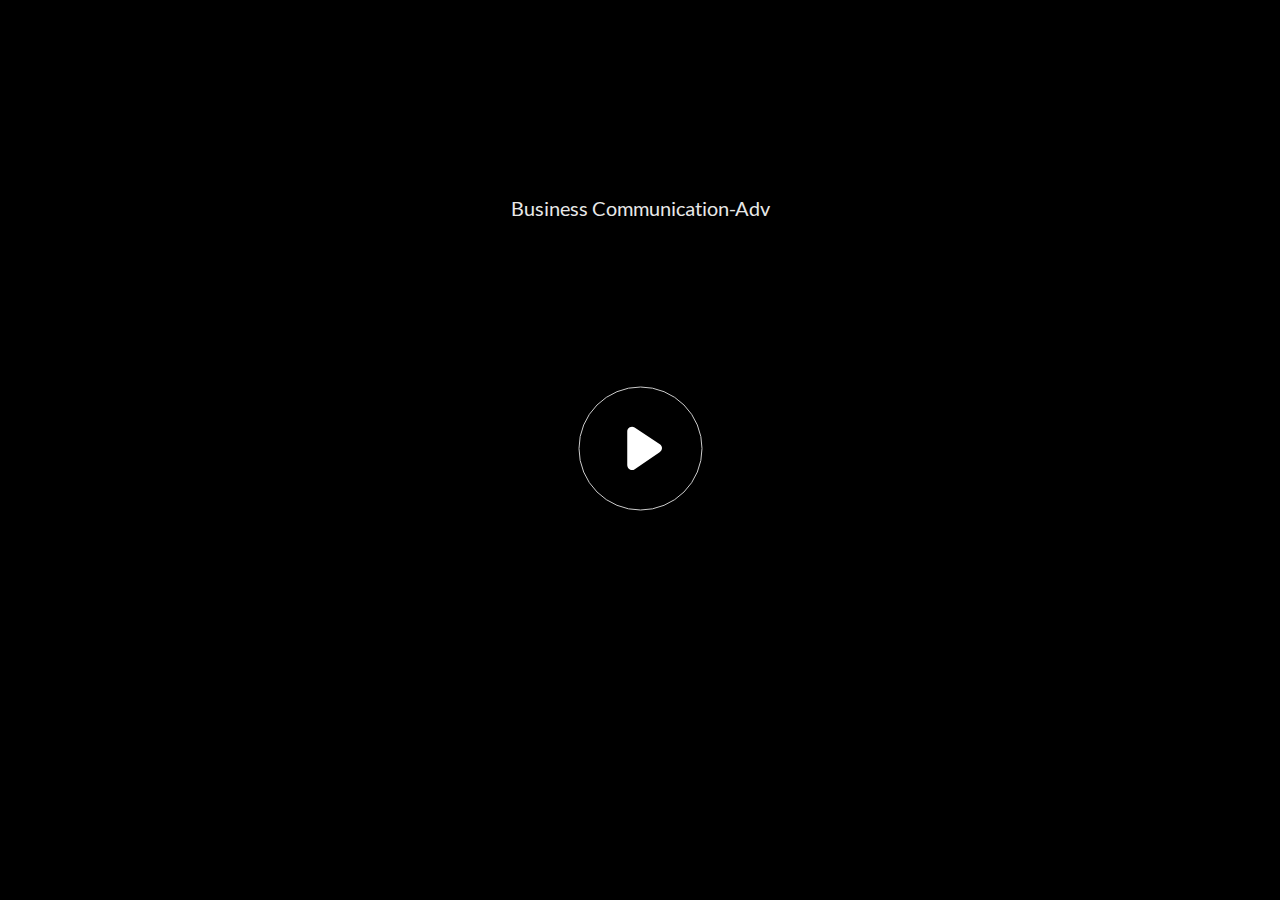
<file: index.html>
<!doctype html>
<html lang="en-US">
<head>
  <meta charset="utf-8">
  <!-- Created using Storyline 360 - http://www.articulate.com  -->
  <!-- version: 3.55.25954.0 -->
  <title>Business Communication-Adv</title>
  <meta http-equiv="x-ua-compatible" content="IE=edge"/>
  <meta name="viewport" content="width=device-width,initial-scale=1,user-scalable=no,shrink-to-fit=no,minimal-ui"/>
  <meta name="apple-mobile-web-app-capable" content="yes"/>
  <style>
    html, body { height: 100%; padding: 0; margin: 0 }
    #app { height: 100%; width: 100%; }
  </style>
  
  <script>window.THREE = { };</script>
</head>
<body style="background: #282828" class="cs-HTML theme-unified">
  <!-- 360 -->
  <script>!function(e){var i=/iPhone/i,o=/iPod/i,n=/iPad/i,t=/(?=.*\bAndroid\b)(?=.*\bMobile\b)/i,d=/Android/i,s=/(?=.*\bAndroid\b)(?=.*\bSD4930UR\b)/i,b=/(?=.*\bAndroid\b)(?=.*\b(?:KFOT|KFTT|KFJWI|KFJWA|KFSOWI|KFTHWI|KFTHWA|KFAPWI|KFAPWA|KFARWI|KFASWI|KFSAWI|KFSAWA)\b)/i,r=/IEMobile/i,h=/(?=.*\bWindows\b)(?=.*\bARM\b)/i,a=/BlackBerry/i,l=/BB10/i,p=/Opera Mini/i,f=/(CriOS|Chrome)(?=.*\bMobile\b)/i,u=/(?=.*\bFirefox\b)(?=.*\bMobile\b)/i,c=new RegExp("(?:Nexus 7|BNTV250|Kindle Fire|Silk|GT-P1000)","i"),w=function(e,i){return e.test(i)},A=function(e){var A=e||navigator.userAgent,v=A.split("[FBAN");if(void 0!==v[1]&&(A=v[0]),this.apple={phone:w(i,A),ipod:w(o,A),tablet:!w(i,A)&&w(n,A),device:w(i,A)||w(o,A)||w(n,A)},this.amazon={phone:w(s,A),tablet:!w(s,A)&&w(b,A),device:w(s,A)||w(b,A)},this.android={phone:w(s,A)||w(t,A),tablet:!w(s,A)&&!w(t,A)&&(w(b,A)||w(d,A)),device:w(s,A)||w(b,A)||w(t,A)||w(d,A)},this.windows={phone:w(r,A),tablet:w(h,A),device:w(r,A)||w(h,A)},this.other={blackberry:w(a,A),blackberry10:w(l,A),opera:w(p,A),firefox:w(u,A),chrome:w(f,A),device:w(a,A)||w(l,A)||w(p,A)||w(u,A)||w(f,A)},this.seven_inch=w(c,A),this.any=this.apple.device||this.android.device||this.windows.device||this.other.device||this.seven_inch,this.phone=this.apple.phone||this.android.phone||this.windows.phone,this.tablet=this.apple.tablet||this.android.tablet||this.windows.tablet,"undefined"==typeof window)return this},v=function(){var e=new A;return e.Class=A,e};"undefined"!=typeof module&&module.exports&&"undefined"==typeof window?module.exports=A:"undefined"!=typeof module&&module.exports&&"undefined"!=typeof window?module.exports=v():"function"==typeof define&&define.amd?define("isMobile",[],e.isMobile=v()):e.isMobile=v()}(this);
    window.isMobile.apple.tablet = window.isMobile.apple.tablet ||
      (navigator.platform === 'MacIntel' && navigator.maxTouchPoints > 1);
    window.isMobile.apple.device = window.isMobile.apple.device || window.isMobile.apple.tablet;
    window.isMobile.tablet = window.isMobile.tablet || window.isMobile.apple.tablet;
    window.isMobile.any = window.isMobile.any || window.isMobile.apple.tablet;
  </script>

  <div id="focus-sink" tabindex="-1"></div>

  <div id="preso"></div>
  <script>
    window.DS = {};
    window.globals = {
      DATA_PATH_BASE: '',
      HAS_FRAME: true,
      HAS_SLIDE: true,

      lmsPresent: false,
      tinCanPresent: false,
      cmi5Present: false,
      aoSupport: false,
      scale: 'noscale',
      captureRc: false,
      browserSize: 'optimal',
      bgColor: '#282828',
      features: 'MultipleQuizTracking',
      themeName: 'unified',
      preloaderColor: '#FFFFFF',
      suppressAnalytics: false,
      productChannel: 'stable',
      publishSource: 'storyline',
      aid: 'aid|ba7c097a-8036-4db9-b032-e04fec75748c',
      cid: '500507d5-f972-414b-beeb-094204d1d7f7',
      playerVersion: '3.55.25954.0',
      maxIosVideoElements: 10,

      
      parseParams: function(qs) {
        if (window.globals.parsedParams != null) {
          return window.globals.parsedParams;
        }
        qs = (qs || window.location.search.substr(1)).split('+').join(' ');
        var params = {},
            tokens,
            re = /[?&]?([^=]+)=([^&]*)/g;

        while (tokens = re.exec(qs)) {
          params[decodeURIComponent(tokens[1]).trim()] =
            decodeURIComponent(tokens[2]).trim();
        }
        window.globals.parsedParams = params;
        return params;
      }

    };

    (function() {

      var classTypes = [ 'desktop', 'mobile', 'phone', 'tablet' ];

      var addDeviceClasses = function(prefix, testObj) {
        var curr, i;
        for (i = 0; i < classTypes.length; i++) {
          curr = classTypes[i];
          if (testObj[curr]) {
            document.body.classList.add(prefix + curr);
          }
        }
      };

      var params = window.globals.parseParams(),
          isDevicePreview = params.devicepreview === '1',
          isPhoneOverride = params.deviceType === 'phone' || (isDevicePreview && params.phone == '1'),
          isTabletOverride = (params.deviceType === 'tablet' || isDevicePreview) && !isPhoneOverride,
          isMobileOverride = isPhoneOverride || isTabletOverride;

      var deviceView = {
        desktop: !window.isMobile.any && !isMobileOverride,
        mobile: window.isMobile.any || isMobileOverride,
        phone: isPhoneOverride || (window.isMobile.phone && !isTabletOverride),
        tablet: isTabletOverride || window.isMobile.tablet
      };

      window.globals.deviceView = deviceView;
      window.isMobile.desktop = !window.isMobile.any;
      window.isMobile.mobile = window.isMobile.any;

      addDeviceClasses('view-', deviceView);

    })();
  </script>
  
  <script src='story_content/user.js' type=text/javascript></script>
  <div class="slide-loader"></div>

  <script>
    var doc = document, loader = doc.body.querySelector('.slide-loader'); [ 1, 2, 3 ].forEach(function(n) { var d = doc.createElement('div'); d.style.backgroundColor = window.globals.preloaderColor; d.classList.add('mobile-loader-dot'); d.classList.add('dot' + n); loader.appendChild(d); });
  </script>

  <div class="mobile-load-title-overlay" style="display: none">
    <div class="mobile-load-title">Business Communication-Adv</div>
  </div>

  <div class="mobile-chrome-warning"></div>

  <script>
    
    if (window.autoSpider && window.vInterfaceObject) {
      document.querySelector('.mobile-load-title-overlay').style.display = 'none';
    }
  </script>

  

  <link rel="stylesheet" href="html5/data/css/output.min.css" data-noprefix/>
</body>
<script src="html5/lib/scripts/bootstrapper.min.js"></script>
</html>
</file>
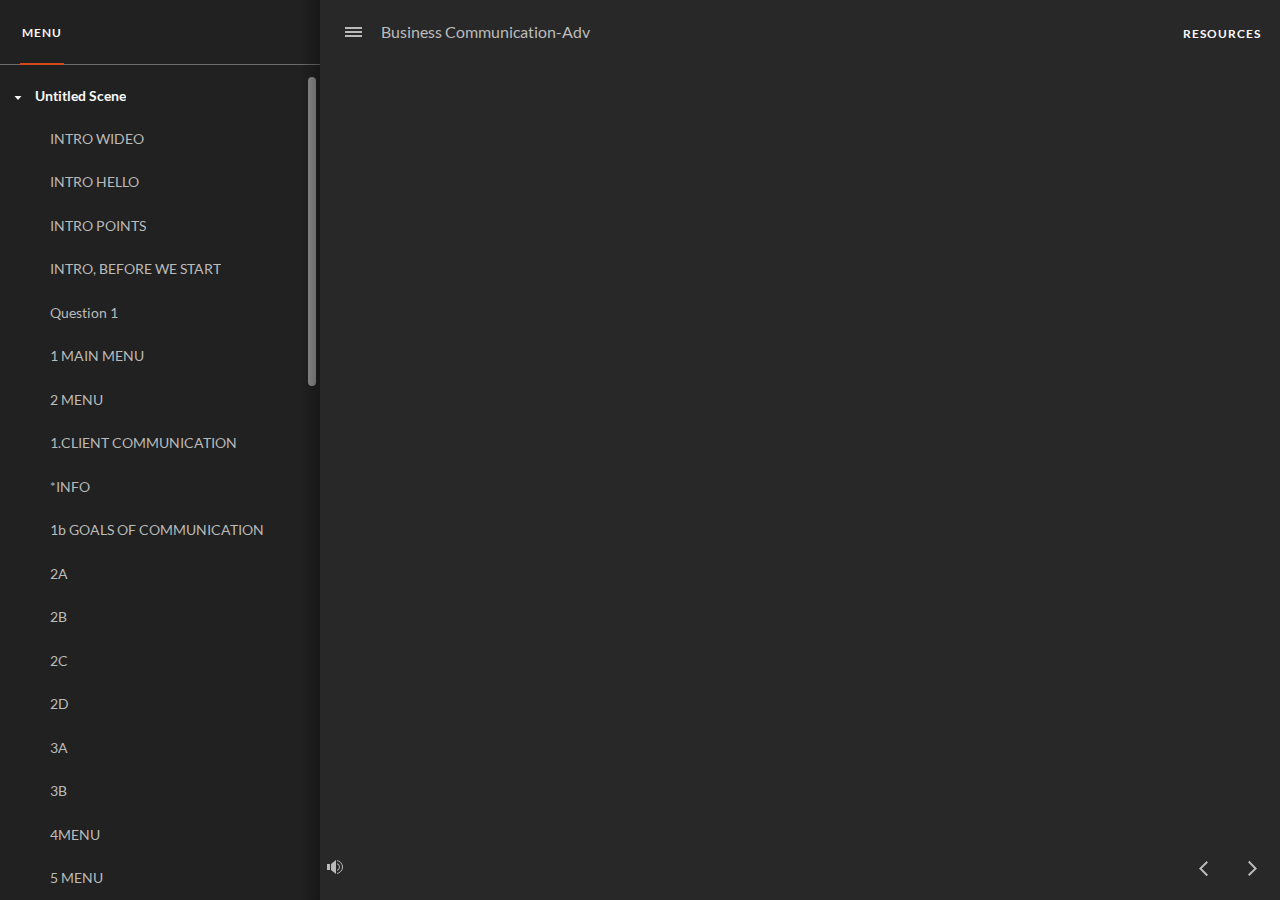
<file: index_lms.html>
<!doctype html>
<html lang="en-US">
<head>
  <meta charset="utf-8">
  <!-- Created using Storyline 360 - http://www.articulate.com  -->
  <!-- version: 3.55.25954.0 -->
  <title>Business Communication-Adv</title>
  <meta http-equiv="x-ua-compatible" content="IE=edge"/>
  <meta name="viewport" content="width=device-width,initial-scale=1,user-scalable=no,shrink-to-fit=no,minimal-ui"/>
  <meta name="apple-mobile-web-app-capable" content="yes"/>
  <style>
    html, body { height: 100%; padding: 0; margin: 0 }
    #app { height: 100%; width: 100%; }
  </style>
  <script src="lms/scormdriver.js" charset="utf-8"></script>
  <script>window.THREE = { };</script>
</head>
<body style="background: #282828" class="cs-HTML theme-unified">
  <!-- 360 -->
  <script>!function(e){var i=/iPhone/i,o=/iPod/i,n=/iPad/i,t=/(?=.*\bAndroid\b)(?=.*\bMobile\b)/i,d=/Android/i,s=/(?=.*\bAndroid\b)(?=.*\bSD4930UR\b)/i,b=/(?=.*\bAndroid\b)(?=.*\b(?:KFOT|KFTT|KFJWI|KFJWA|KFSOWI|KFTHWI|KFTHWA|KFAPWI|KFAPWA|KFARWI|KFASWI|KFSAWI|KFSAWA)\b)/i,r=/IEMobile/i,h=/(?=.*\bWindows\b)(?=.*\bARM\b)/i,a=/BlackBerry/i,l=/BB10/i,p=/Opera Mini/i,f=/(CriOS|Chrome)(?=.*\bMobile\b)/i,u=/(?=.*\bFirefox\b)(?=.*\bMobile\b)/i,c=new RegExp("(?:Nexus 7|BNTV250|Kindle Fire|Silk|GT-P1000)","i"),w=function(e,i){return e.test(i)},A=function(e){var A=e||navigator.userAgent,v=A.split("[FBAN");if(void 0!==v[1]&&(A=v[0]),this.apple={phone:w(i,A),ipod:w(o,A),tablet:!w(i,A)&&w(n,A),device:w(i,A)||w(o,A)||w(n,A)},this.amazon={phone:w(s,A),tablet:!w(s,A)&&w(b,A),device:w(s,A)||w(b,A)},this.android={phone:w(s,A)||w(t,A),tablet:!w(s,A)&&!w(t,A)&&(w(b,A)||w(d,A)),device:w(s,A)||w(b,A)||w(t,A)||w(d,A)},this.windows={phone:w(r,A),tablet:w(h,A),device:w(r,A)||w(h,A)},this.other={blackberry:w(a,A),blackberry10:w(l,A),opera:w(p,A),firefox:w(u,A),chrome:w(f,A),device:w(a,A)||w(l,A)||w(p,A)||w(u,A)||w(f,A)},this.seven_inch=w(c,A),this.any=this.apple.device||this.android.device||this.windows.device||this.other.device||this.seven_inch,this.phone=this.apple.phone||this.android.phone||this.windows.phone,this.tablet=this.apple.tablet||this.android.tablet||this.windows.tablet,"undefined"==typeof window)return this},v=function(){var e=new A;return e.Class=A,e};"undefined"!=typeof module&&module.exports&&"undefined"==typeof window?module.exports=A:"undefined"!=typeof module&&module.exports&&"undefined"!=typeof window?module.exports=v():"function"==typeof define&&define.amd?define("isMobile",[],e.isMobile=v()):e.isMobile=v()}(this);
    window.isMobile.apple.tablet = window.isMobile.apple.tablet ||
      (navigator.platform === 'MacIntel' && navigator.maxTouchPoints > 1);
    window.isMobile.apple.device = window.isMobile.apple.device || window.isMobile.apple.tablet;
    window.isMobile.tablet = window.isMobile.tablet || window.isMobile.apple.tablet;
    window.isMobile.any = window.isMobile.any || window.isMobile.apple.tablet;
  </script>

  <div id="focus-sink" tabindex="-1"></div>

  <div id="preso"></div>
  <script>
    window.DS = {};
    window.globals = {
      DATA_PATH_BASE: '',
      HAS_FRAME: true,
      HAS_SLIDE: true,

      lmsPresent: true,
      tinCanPresent: false,
      cmi5Present: false,
      aoSupport: false,
      scale: 'noscale',
      captureRc: false,
      browserSize: 'optimal',
      bgColor: '#282828',
      features: 'MultipleQuizTracking',
      themeName: 'unified',
      preloaderColor: '#FFFFFF',
      suppressAnalytics: false,
      productChannel: 'stable',
      publishSource: 'storyline',
      aid: 'aid|ba7c097a-8036-4db9-b032-e04fec75748c',
      cid: '500507d5-f972-414b-beeb-094204d1d7f7',
      playerVersion: '3.55.25954.0',
      maxIosVideoElements: 10,

      
      parseParams: function(qs) {
        if (window.globals.parsedParams != null) {
          return window.globals.parsedParams;
        }
        qs = (qs || window.location.search.substr(1)).split('+').join(' ');
        var params = {},
            tokens,
            re = /[?&]?([^=]+)=([^&]*)/g;

        while (tokens = re.exec(qs)) {
          params[decodeURIComponent(tokens[1]).trim()] =
            decodeURIComponent(tokens[2]).trim();
        }
        window.globals.parsedParams = params;
        return params;
      }

    };

    (function() {

      var classTypes = [ 'desktop', 'mobile', 'phone', 'tablet' ];

      var addDeviceClasses = function(prefix, testObj) {
        var curr, i;
        for (i = 0; i < classTypes.length; i++) {
          curr = classTypes[i];
          if (testObj[curr]) {
            document.body.classList.add(prefix + curr);
          }
        }
      };

      var params = window.globals.parseParams(),
          isDevicePreview = params.devicepreview === '1',
          isPhoneOverride = params.deviceType === 'phone' || (isDevicePreview && params.phone == '1'),
          isTabletOverride = (params.deviceType === 'tablet' || isDevicePreview) && !isPhoneOverride,
          isMobileOverride = isPhoneOverride || isTabletOverride;

      var deviceView = {
        desktop: !window.isMobile.any && !isMobileOverride,
        mobile: window.isMobile.any || isMobileOverride,
        phone: isPhoneOverride || (window.isMobile.phone && !isTabletOverride),
        tablet: isTabletOverride || window.isMobile.tablet
      };

      window.globals.deviceView = deviceView;
      window.isMobile.desktop = !window.isMobile.any;
      window.isMobile.mobile = window.isMobile.any;

      addDeviceClasses('view-', deviceView);

    })();
  </script>
  
  <script src='story_content/user.js' type=text/javascript></script>
  <div class="slide-loader"></div>

  <script>
    var doc = document, loader = doc.body.querySelector('.slide-loader'); [ 1, 2, 3 ].forEach(function(n) { var d = doc.createElement('div'); d.style.backgroundColor = window.globals.preloaderColor; d.classList.add('mobile-loader-dot'); d.classList.add('dot' + n); loader.appendChild(d); });
  </script>

  <div class="mobile-load-title-overlay" style="display: none">
    <div class="mobile-load-title">Business Communication-Adv</div>
  </div>

  <div class="mobile-chrome-warning"></div>

  <script>
    
    if (window.autoSpider && window.vInterfaceObject) {
      document.querySelector('.mobile-load-title-overlay').style.display = 'none';
    }
  </script>

  

  <link rel="stylesheet" href="html5/data/css/output.min.css" data-noprefix/>
</body>
<script src="html5/lib/scripts/bootstrapper.min.js"></script>
</html>
</file>
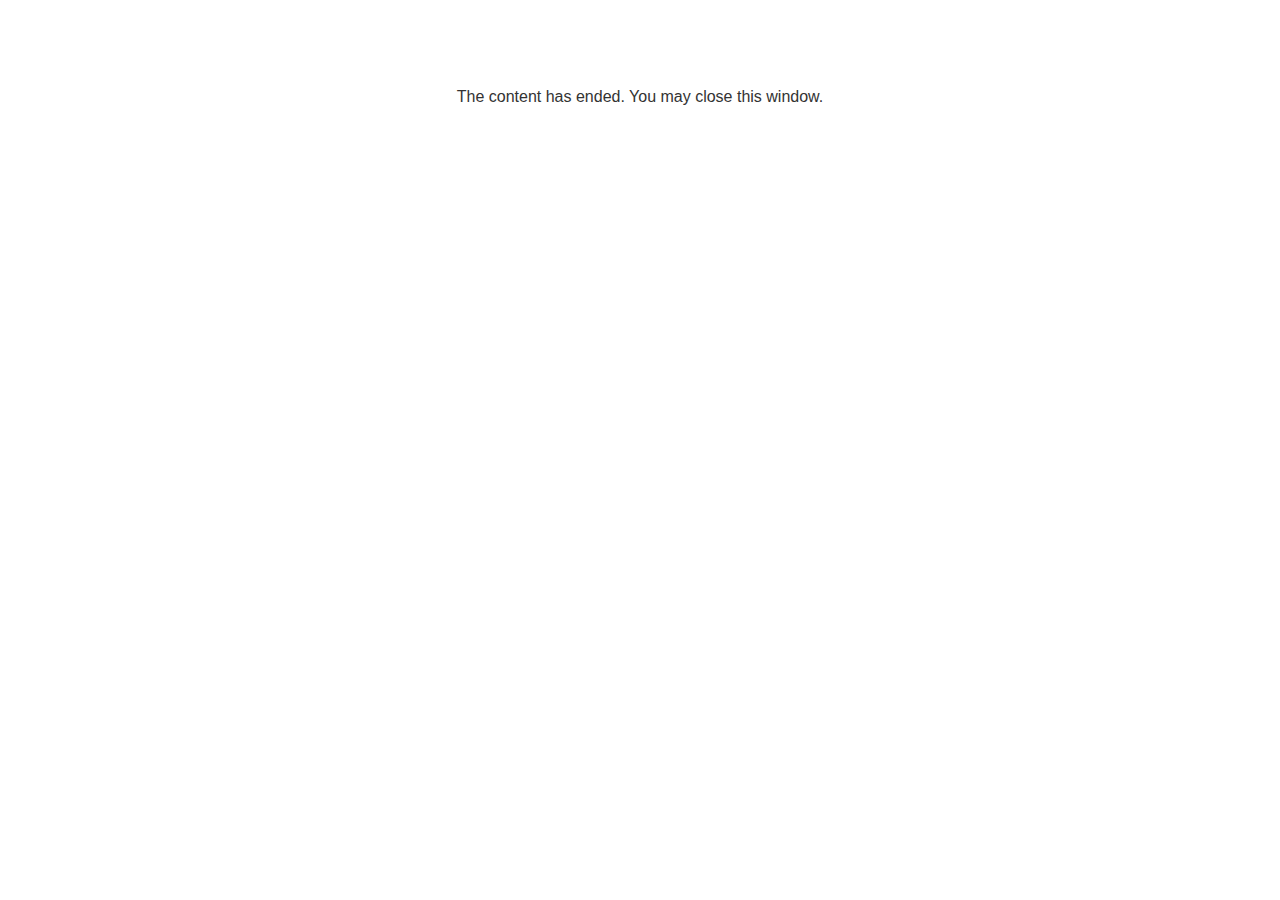
<file: lms/goodbye.html>
<!doctype html>
<html>
<body style="background-color: #ffffff;">

<p role="alert" style="color: #333333;font-family: Lato, articulate, tahoma, arial;font-size: medium;text-align: center;">
<br><br><br><br>
The content has ended. You may close this window.
</p>

</body>
</html>
</file>
